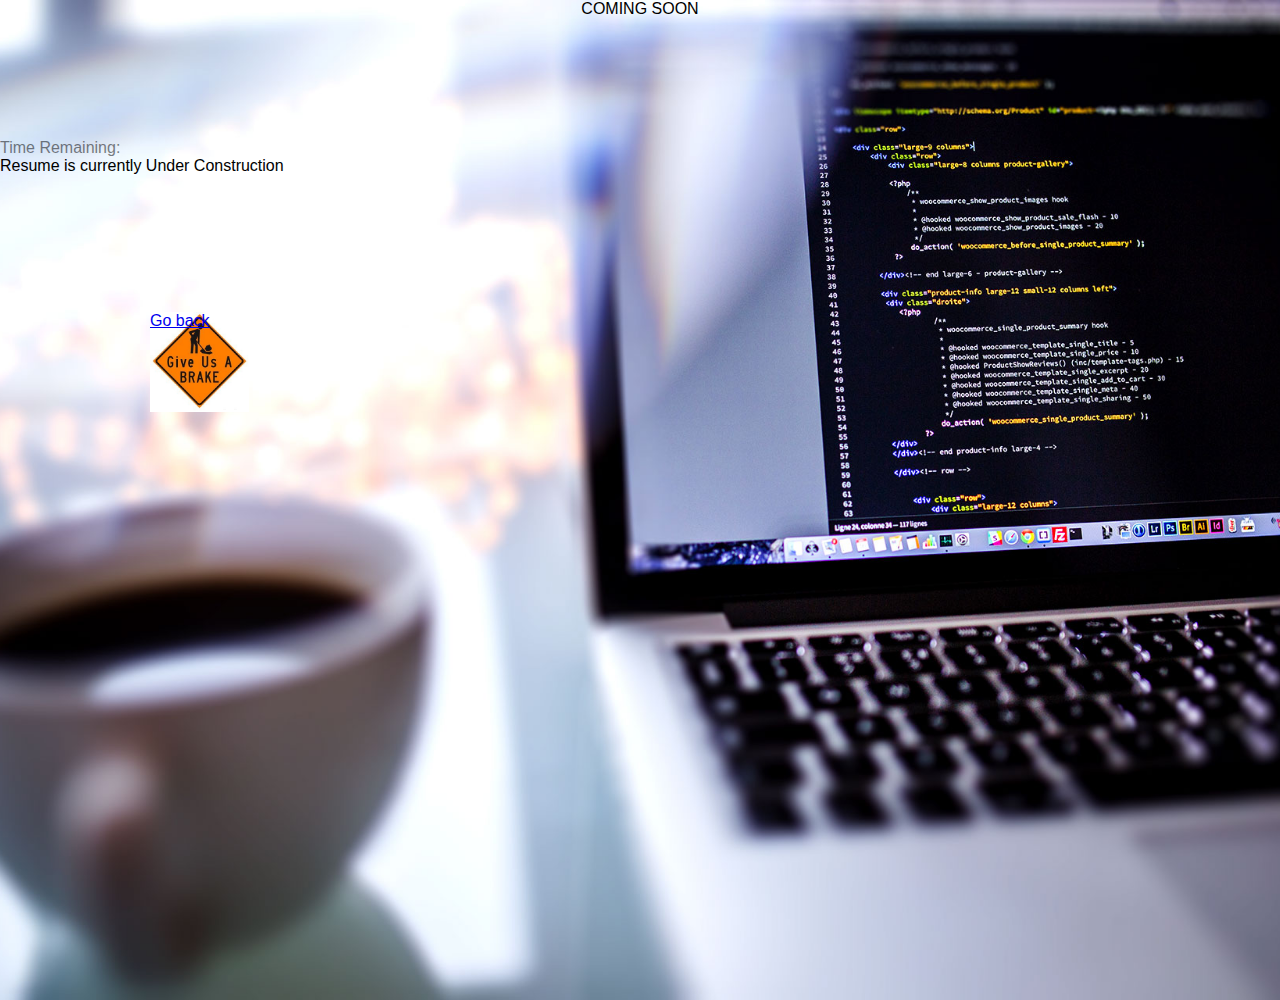
<file: index2.html>
<!-- doc for coming soon page -->
<!DOCTYPE html>
<html>
<head>
    <meta charset="utf-8" />
    <meta http-equiv="X-UA-Compatible" content="IE=edge">
    <title>Resume</title>
    <meta name="viewport" content="width=device-width, initial-scale=1">
    <link rel="stylesheet" content="width=device-width, initial-scale=1" href="./reset.css"/>
    <link rel="stylesheet" type="text/css" media="screen" href="./style2.css" />
</head>
<body>
    <header>
        <h1>COMING SOON</h1>
    </header>
        <main>
            <div class="box box1">
                <h2>Time Remaining:</h2>
                <p id="demo"></p>
            </div>
                <p>Resume is currently Under Construction</p>
            <div class="logo">
                <div class="mask">
                <a href="/index.html" class="return">Go back </a>
                </div>
            </div>
        </main>
    <script>
        // Set the date we're counting down to
var countDownDate = new Date("Dec 23, 2018 00:00:00").getTime();

// Update the count down every 1 second
var x = setInterval(function() {

    // Get todays date and time
    var now = new Date().getTime();
    
    // Find the distance between now and the count down date
    var distance = countDownDate - now;
    
    // Time calculations for days, hours, minutes and seconds
    var days = Math.floor(distance / (1000 * 60 * 60 * 24));
    var hours = Math.floor((distance % (1000 * 60 * 60 * 24)) / (1000 * 60 * 60));
    var minutes = Math.floor((distance % (1000 * 60 * 60)) / (1000 * 60));
    var seconds = Math.floor((distance % (1000 * 60)) / 1000);
    
    // Output the result in an element with id="demo"
    document.getElementById("demo").innerHTML = days + "d " + hours + "h "
    + minutes + "m " + seconds + "s ";
    
    // If the count down is over, let them know that it will arrive shortly 
    if (distance < 0) {
        clearInterval(x);
        document.getElementById("demo").innerHTML = "Arriving Shortly";
    }
}, 1000);
    </script>
</body>
</html>
</file>
<file: style2.css>
@media (max-width:768px){
    /* Stylesheet for the coming soon page for my portfolio */
body {
    background-image: url('./css/bg2.jpg');
    background-position: center;
    background-size: cover;
    background-repeat: no-repeat;
    height: 1000px;
    width: 100%;
    margin:0;
    font-family: -apple-system, BlinkMacSystemFont, 'Segoe UI', Roboto, Oxygen, Ubuntu, Cantarell, 'Open Sans', 'Helvetica Neue', sans-serif;
}
h1{
    text-align: center;
    display:block;
    
}
main{
    width:100%;
    height:500px;
    display:grid;
    grid-template-columns: 1fr;
    grid-template-areas: 
    "box1"
    "box2";
    
}
.box1{
    grid-column:1/2;
    grid-row:1;
    display:flex;
    justify-content: flex-start;
    align-self: flex-end;
    background-blend-mode: color-burn;
    opacity: .5;
    width:100%;
    
    

}
.box1 #demo{
    display:block;
    color:black;
    font-size:30px;
    font-family: -apple-system, BlinkMacSystemFont, 'Segoe UI', Roboto, Oxygen, Ubuntu, Cantarell, 'Open Sans', 'Helvetica Neue', sans-serif;
}
.logo  {
    width: 100px;
    height: 100px;
    position: relative;
    left:150px;
    top:15px;
    text-decoration:none;
    display: block;
    background-image: url('./css/logo.jpg');
    background-repeat: no-repeat;
    background-size: contain;

    }
.logo:hover {
        width: 100px;
        height: 100px;
        border:2px solid orange;
        box-shadow: 2px 2px 2px  orange;
        transition: ease-in-out;
        transition-duration: 1s;
        transform:scale(2);
    }

}

@media (min-width: 768px) and (max-width: 1200px){
    body {
        background-image: url('./css/bg2.jpg');
        background-position: center;
        background-size: cover;
        background-repeat: no-repeat;
        height: 1000px;
        width: 100%;
        margin:0;
        font-family: -apple-system, BlinkMacSystemFont, 'Segoe UI', Roboto, Oxygen, Ubuntu, Cantarell, 'Open Sans', 'Helvetica Neue', sans-serif;
    }
    h1{
        text-align: center;
        display:block;
        
    }
    main{
        width:100%;
        height:500px;
        display:grid;
        grid-template-columns: 1fr;
        grid-template-areas: 
        "box1"
        "box2";
        
    }
    .box1{
        grid-column:1/2;
        grid-row:1;
        display:flex;
        justify-content: flex-start;
        align-self: flex-end;
        background-blend-mode: color-burn;
        opacity: .5;
        width:100%;
        
        
    
    }
    .box1 #demo{
        display:block;
        color:black;
        font-size:30px;
        font-family: -apple-system, BlinkMacSystemFont, 'Segoe UI', Roboto, Oxygen, Ubuntu, Cantarell, 'Open Sans', 'Helvetica Neue', sans-serif;
    }
    .logo  {
        width: 100px;
        height: 100px;
        position: relative;
        left:150px;
        top:15px;
        text-decoration:none;
        display: block;
        background-image: url('./css/logo.jpg');
        background-repeat: no-repeat;
        background-size: contain;
    
        }
    .logo:hover {
            width: 100px;
            height: 100px;
            border:2px solid orange;
            box-shadow: 2px 2px 2px  orange;
            transition: ease-in-out;
            transition-duration: 1s;
            transform:scale(2);
        }

}
@media (min-width: 1200px){
    body {
        background-image: url('./css/bg2.jpg');
        background-position: center;
        background-size: cover;
        background-repeat: no-repeat;
        height: 1000px;
        width: 100%;
        margin:0;
        font-family: -apple-system, BlinkMacSystemFont, 'Segoe UI', Roboto, Oxygen, Ubuntu, Cantarell, 'Open Sans', 'Helvetica Neue', sans-serif;
    }
    h1{
        text-align: center;
        display:block;
        
    }
    main{
        width:100%;
        height:500px;
        display:grid;
        grid-template-columns: 1fr;
        grid-template-areas: 
        "box1"
        "box2";
        
    }
    .box1{
        grid-column:1/2;
        grid-row:1;
        display:flex;
        justify-content: flex-start;
        align-self: flex-end;
        background-blend-mode: color-burn;
        opacity: .5;
        width:100%;
        
        
    
    }
    .box1 #demo{
        display:block;
        color:black;
        font-size:30px;
        font-family: -apple-system, BlinkMacSystemFont, 'Segoe UI', Roboto, Oxygen, Ubuntu, Cantarell, 'Open Sans', 'Helvetica Neue', sans-serif;
    }
    .logo  {
        width: 100px;
        height: 100px;
        position: relative;
        left:150px;
        top:15px;
        text-decoration:none;
        display: block;
        background-image: url('./css/logo.jpg');
        background-repeat: no-repeat;
        background-size: contain;
    
        }
    .logo:hover {
            width: 100px;
            height: 100px;
            border:2px solid orange;
            box-shadow: 2px 2px 2px  orange;
            transition: ease-in-out;
            transition-duration: 1s;
            transform:scale(2);
        }

}
</file>
